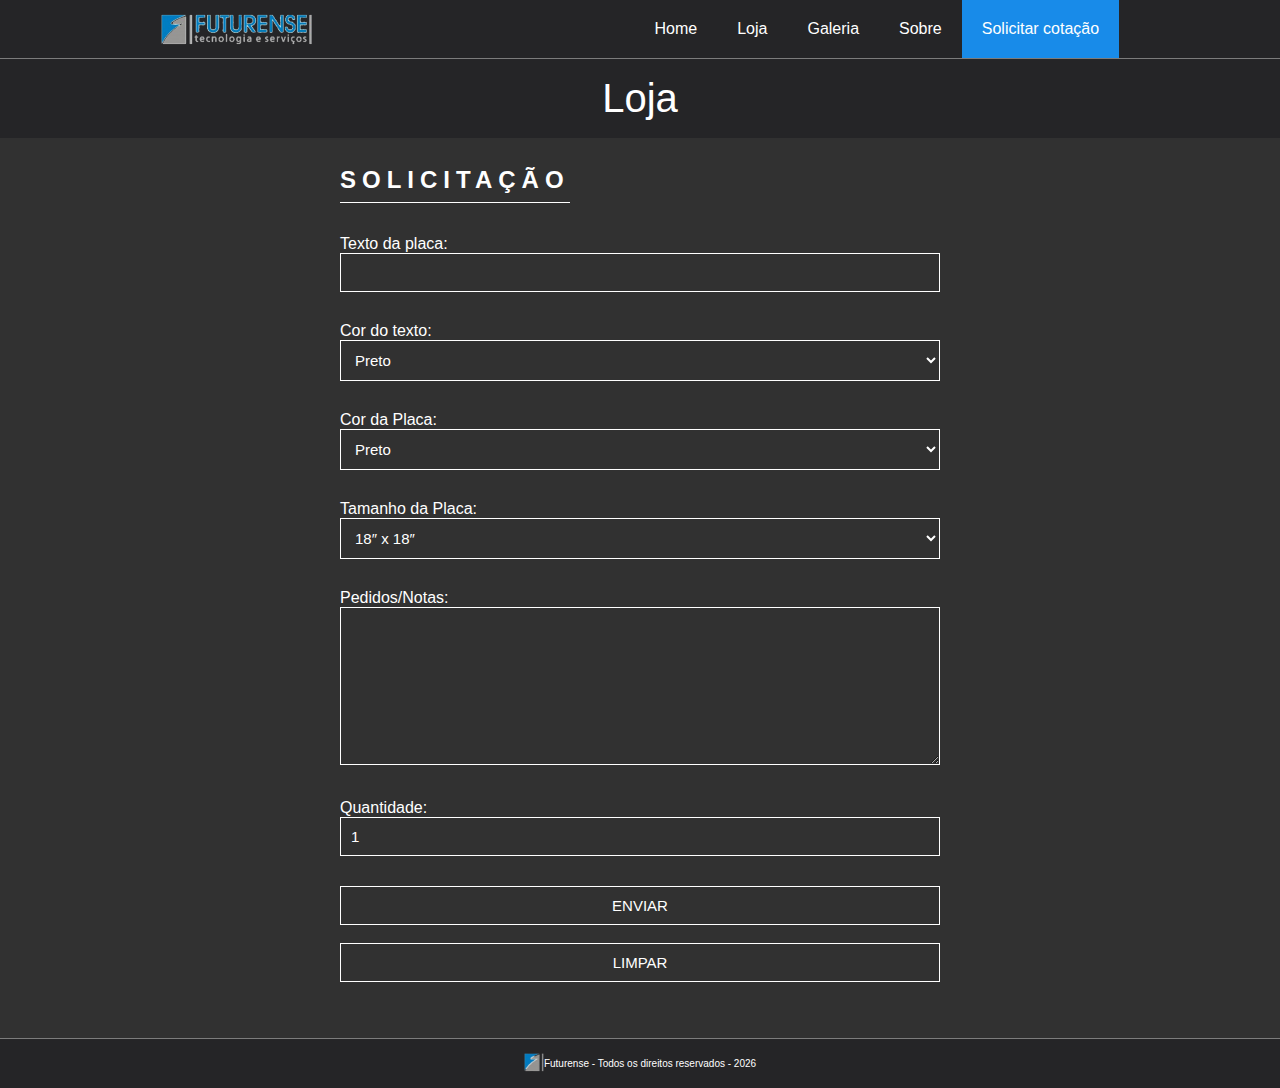
<file: Forms.html>
<!DOCTYPE html>
<html lang="pt-br">

<head>
    <meta charset="UTF-8">
    <meta http-equiv="X-UA-Compatible" content="IE=edge">
    <meta name="viewport" content="width=device-width, initial-scale=1.0">
    <link rel="icon" href="img/Icon.svg" type="image/svg">
    <title>Futurense - Idealizando o futuro </title>
    <link rel="stylesheet" href="css/style-Forms.css">
</head>

<body>
    <!-- cabeçalho --> 
    <header id="head-menu">
        <img src="img/Logo.svg" alt="Logo Do Futurense" class="logo">
        <nav class="main-menu">
            <ul>
                <li><a href="index.html">Home</a></li>
                <li><a href="Loja.html">Loja</a></li>
                <li><a href="Galeria.html">Galeria</a></li>
                <li><a href="Sobre.html">Sobre</a></li>
                <li><a href="Cotacao.html">Solicitar cotação</a></li>
            </ul>
        </nav>
    </header>

    <!-- Corpo --> 
    <main id="content">
       <section class="menu-showblack">
            <P>Loja</P>
        </section>

        <section class="menu-body">
            <form>
                <div class="title">
                    <h2>SOLICITAÇÃO</h2>
                  </div>
                <div class="input-group">
                    <label for="CORTEXTO">Texto da placa:</label>
                    <br>
                    <input type="text" id="PLACA" required>
                </div>
                <div class="input-group">
                    <label for="CORTEXTO">Cor do texto:</label>
                    <br>
                    <select id="CORTEXTO" name="Cor do texto">
                    <option value="Preto">Preto</option>
                    <option value="Branco">Branco</option>
                    </select>
                </div>
                <div class="input-group">
                    <label for="CORPlaca">Cor da Placa:</label>
                    <br>
                    <select id="COR" name="Cor da Placa">
                    <option value="Preto">Preto</option>
                    <option value="Branco">Branco</option>
                    <option value="Azul">Azul</option>
                    <option value="Vermelho">Vermelho</option>
                    <option value="Verde">Verde</option>
                    <option value="Amarelo">Amarelo</option>
                    <option value="Roxo">Roxo</option>
                    </select>
                </div>
                <div class="input-group">
                    <label for="TAMANHO">Tamanho da Placa:</label>
                    <br>
                    <select id="TAMANHO" name="Tamanho da Placa:">
                    <option value="18″ x 18″">18″ x 18″</option>
                    <option value="24″ x 24″">24″ x 24″</option>
                    <option value="30″ x 30″">30″ x 30″</option>
                    </select>
                </div>
                <div class="input-group">
                    <div class="input-group">
                        <label for="Pedidos">Pedidos/Notas:</label>
                        <br>
                    <textarea id="Pedidos" rows="8" required></textarea>
                </div>
                <div class="input-group">
                    <div class="input-group">
                        <div class="input-group">
                            <label for="Quantidade">Quantidade:</label>
                            <br>
                        <input type="number" id="number" step="1" min="1" max="" value="1">
                </div>

                <input type="submit" value = "ENVIAR">
                &nbsp;&nbsp;
                <input type="reset" value = "LIMPAR">
              </div>
            </form>
        </section>
    </main>

    <!-- Rodapé --> 
    <footer>
        <div class="ifoot">
            <img src="img/ifoot.svg" alt="Logo Do Futurense" class="flogo">
        </div>
        Futurense - Todos os direitos reservados -
        <script>document.write(new Date().getFullYear());</script>
    </footer>
</body>

</html>
</file>
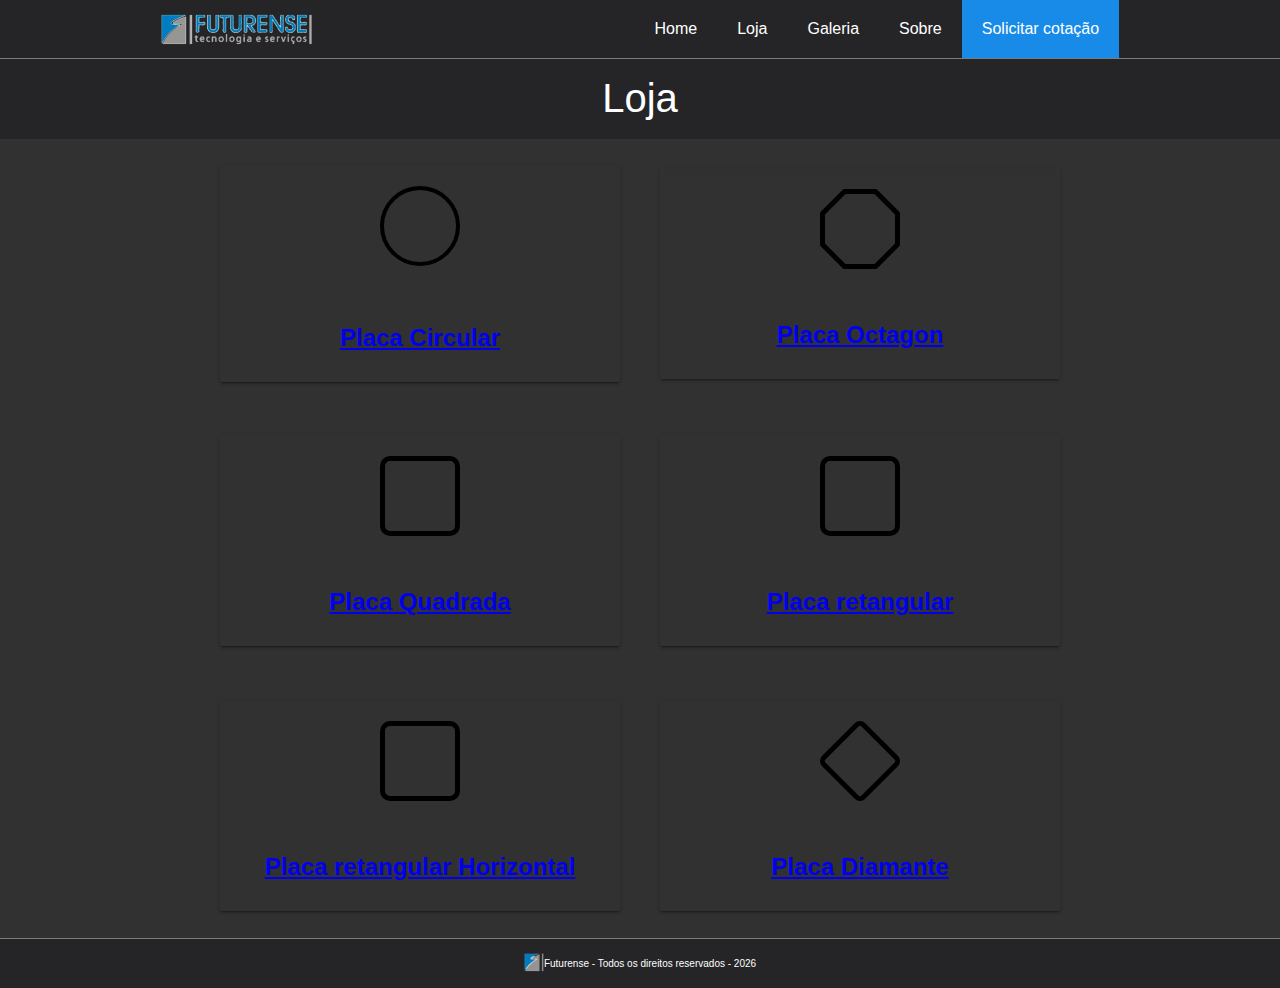
<file: Loja.html>
<!DOCTYPE html>
<html lang="pt-br">

<head>
    <meta charset="UTF-8">
    <meta http-equiv="X-UA-Compatible" content="IE=edge">
    <meta name="viewport" content="width=device-width, initial-scale=1.0">
    <link rel="icon" href="img/Icon.svg" type="image/svg">
    <title>Futurense - Idealizando o futuro </title>
    <link rel="stylesheet" href="css/style-Loja.css">
</head>

<body>

    <!-- cabeçalho -->
    <header id="head-menu">
        <img src="img/Logo.svg" alt="Logo Do Futurense" class="logo">
        <nav class="main-menu">
            <ul>
                <li><a href="index.html">Home</a></li>
                <li><a href="Loja.html">Loja</a></li>
                <li><a href="Galeria.html">Galeria</a></li>
                <li><a href="Sobre.html">Sobre</a></li>
                <li><a href="Cotacao.html">Solicitar cotação</a></li>
            </ul>
        </nav>
    </header>

    <!-- Corpo -->
    <main id="content">
        <section class="menu-showblack">
            <P>Loja</P>
        </section>

        <section class="menu-body">
            <div class="card">
                <div class="card-circle">
                </div>
                <br>
                <div class="text-content">
                    <span class=card-title><strong><a href="Forms.html">Placa Circular</a></strong></span>
                </div>
            </div>
            <div class="card">
                <div class="card-octagon">
                    <img src="img/octagon.svg" alt="TEST" class="octagon">
                </div>
                <br>
                <div class="text-content">
                    <span class=card-title><strong><a href="Forms.html">Placa Octagon</a></strong></span>
                </div>
            </div>
            </div>
            <div class="card">
                <div class="card-square">
                    <img src="img/square.svg" alt="TEST">
                </div>
                <br>
                <div class="text-content">
                    <span class=card-title><strong><a href="Forms.html">Placa Quadrada</a></strong></span>
                </div>
            </div>
            <div class="card">
                <div class="card-retangular">
                    <img src="img/square.svg" alt="TEST">
                </div>
                <br>
                <div class="text-content">
                    <span class=card-title><strong><a href="Forms.html">Placa retangular</a></strong></span>
                </div>
            </div>
            <div class="card">
                <div class="card-Horizontal">
                    <img src="img/square.svg" alt="TEST">
                </div>
                <br>
                <div class="text-content">
                    <span class=card-title><strong><a href="Forms.html">Placa retangular Horizontal</a></strong></span>
                </div>
            </div>
            <div class="card">
                <div class="card-diamond">
                    <img src="img/diamond.svg" alt="TEST" class="octagon">
                </div>
                <br>
                <div class="text-content">
                    <span class=card-title><strong><a href="Forms.html">Placa Diamante</a></strong></span>
                </div>
            </div>
            </div>
        </section>
    </main>

    <!-- Rodapé -->
    <footer>
        <div class="ifoot">
            <img src="img/ifoot.svg" alt="Logo Do Futurense" class="flogo">
        </div>
        Futurense - Todos os direitos reservados -
        <script>document.write(new Date().getFullYear());</script>
    </footer>

</body>

</html>
</file>
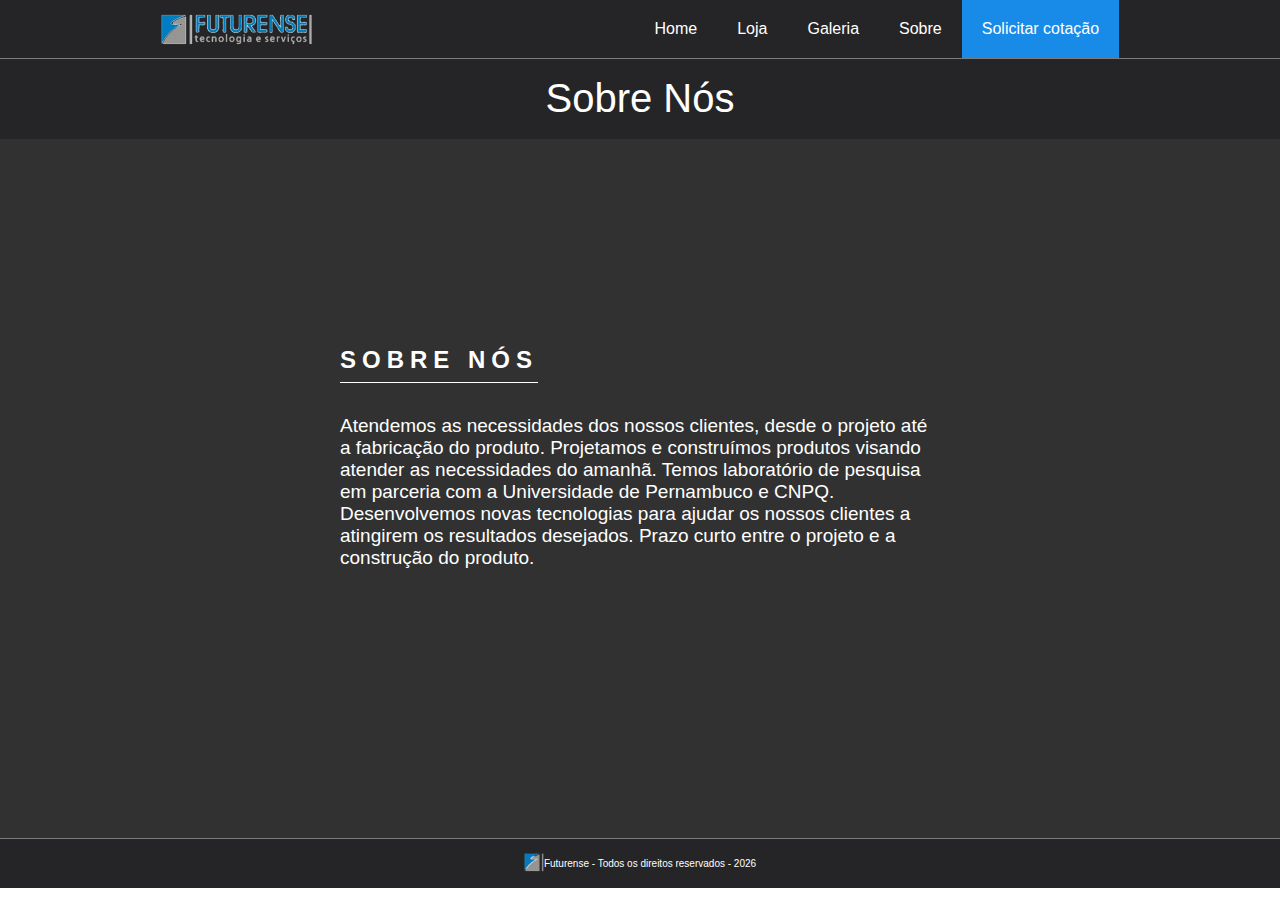
<file: Sobre.html>
<!DOCTYPE html>
<html lang="pt-br">

<head>
    <meta charset="UTF-8">
    <meta http-equiv="X-UA-Compatible" content="IE=edge">
    <meta name="viewport" content="width=device-width, initial-scale=1.0">
    <link rel="icon" href="img/Icon.svg" type="image/svg">
    <title>Futurense - Idealizando o futuro </title>
    <link rel="stylesheet" href="css/style-Sobre.css">
</head>

<body>

    <!-- cabeçalho --> 
    <header id="head-menu">
        <img src="img/Logo.svg" alt="Logo Do Futurense" class="logo">
        <nav class="main-menu">
            <ul>
                <li><a href="index.html">Home</a></li>
                <li><a href="Loja.html">Loja</a></li>
                <li><a href="Galeria.html">Galeria</a></li>
                <li><a href="Sobre.html">Sobre</a></li>
                <li><a href="Cotacao.html">Solicitar cotação</a></li>
            </ul>
        </nav>
    </header>

    <!-- Corpo --> 
    <main id="content">
       <section class="menu-showblack">
            <P>Sobre Nós</P>

        </section>

        <section class="menu-body">
            <div class="sobre">
                <div class="title">
                    <h2>SOBRE NÓS</h2>
                  </div>
                  <div class="stexto">
                    <p>
                      Atendemos as necessidades dos nossos clientes, desde o projeto até a fabricação do produto. Projetamos e construímos produtos visando atender as necessidades do amanhã. Temos laboratório de pesquisa em parceria com a Universidade de Pernambuco e CNPQ. Desenvolvemos novas tecnologias para ajudar os nossos clientes a atingirem os resultados desejados. Prazo curto entre o projeto e a construção do produto.
                      </p>
                      <br>
                      
                  </div>
            </div>
        </section>
    </main>

    <!-- Rodapé --> 
    <footer>
        <div class="ifoot">
            <img src="img/ifoot.svg" alt="Logo Do Futurense" class="flogo">
        </div>
        Futurense - Todos os direitos reservados -
        <script>document.write(new Date().getFullYear());</script>
    </footer>

</body>

</html>
</file>
<file: css/style-Forms.css>
/* Código apenas para limpar os padrões */
*{
    margin: 0;
    padding: 0;
    box-sizing: border-box;
    font-family: 'poppins', sans-serif;

}

/* cabeçalho */
#head-menu{
    display: flex;
    flex-direction: row;
    align-items: center;
    justify-content: space-around;
    background-color: rgb(37, 37, 39);
}

.main-menu ul{
    display: flex;
    align-items: center;
    list-style-type: none;
}

.main-menu ul li a{
    color: #fff;
    padding: 20px;
    display: inline-block;
    text-decoration: none;
    transition: background .4s;
}

.main-menu ul li a:hover{
    background-color: rgb(24, 139, 233);
}

.main-menu li:last-child a {
    background-color: rgb(24, 139, 233);
}

.main-menu li:last-child a:hover {
    background-color: rgb(18, 128, 218);
}

/* Corpo */
.menu-showblack{
    display: flex;
    align-items: center;
    justify-content: center;
    background-color: rgb(37, 37, 39);
    border-top: 0.1px solid  #7c7c7c;
    color: #fff;
    height: 80px;
    font-weight: 400;
    font-size: 40px;
}

.menu-body{
    display: flex;
    align-items: center;
    justify-content: center;
    background-color: #313131;
    color: #fff;
    border-top: 0.2px solid   #313131;
    height: 900px;
}

form {
    width: 90%;
    max-width: 600px;
}

.input-group {
    margin-bottom: 30px;
}

input, textarea {
    width: 100%;
    padding: 10px;
    outline: 0;
    border: 1px solid #fff;
    color: #fff;
    background: transparent;
    font-size: 15px
}

select {
    width: 100%;
    padding: 10px;
    outline: 0;
    border: 1px solid #fff;
    color: #fff;
    background: transparent;
    font-size: 15px
}

form .title h2{
    letter-spacing: 6px;
    border-bottom: 1px solid white;
    display: inline-block;
    padding-bottom: 8px;
    margin-bottom: 32px;
  }

/* Rodapé */
.flogo{
    width:20px;
	height:20px;
}

footer{
    border-top: 0.1px solid  #7c7c7c;
    background-color: rgb(37, 37, 39);
    font-size: 10px;
    color: #ffffff;
    text-align: center;
    height: 50px;
    display: flex;
    align-items: center;
    justify-content: center;
}

/* As fontes usadas no site estão uma bagunça no momento, tenho que ajeitar depois */
@import url('https://fonts.googleapis.com/css2?family=Open+Sans&display=swap');
@import url('https://fonts.googleapis.com/css2?family=Oswald&display=swap');
@import url('https://fonts.googleapis.com/css2?family=Poppins:ital,wght@0,100;0,200;0,300;0,400;1,100;1,200;1,300;1,400&display=swap');
</file>
<file: css/style-Loja.css>
/* Código apenas para limpar os padrões */
*{
    margin: 0;
    padding: 0;
    box-sizing: border-box;
    font-family: 'Open Sans', sans-serif;

}

/* cabeçalho */
#head-menu{
    display: flex;
    flex-direction: row;
    align-items: center;
    justify-content: space-around;
    background-color: rgb(37, 37, 39);
}

.main-menu ul{
    display: flex;
    align-items: center;
    list-style-type: none;
}

.main-menu ul li a{
    color: #fff;
    padding: 20px;
    display: inline-block;
    text-decoration: none;
    transition: background .4s;
}

.main-menu ul li a:hover{
    background-color: rgb(24, 139, 233);
}

.main-menu li:last-child a {
    background-color: rgb(24, 139, 233);
}

.main-menu li:last-child a:hover {
    background-color: rgb(18, 128, 218);
}

/* Corpo */
.menu-showblack{
    display: flex;
    align-items: center;
    justify-content: center;
    background-color: rgb(37, 37, 39);
    border-top: 0.1px solid  #7c7c7c;
    color: #fff;
    height: 80px;
    font-family: 'Oswald', sans-serif;
    font-weight: 400;
    font-size: 40px;
}

.menu-body{
    display: flex;
    justify-content: center;
    align-items: center;
    flex-wrap: wrap;
    background-color: #313131;
    color: #fff;
    border-top: 0.2px solid   rgb(37, 37, 39);
    height: 800px;
}

.card{
    display: flex;
    justify-content: center;
    align-items: center;
    flex-direction: column;
    width: 400px;
    height: auto;
    position: relative;
    border-radius: 2px;
    background-color: #313131;
    box-shadow: 0 2px 2px 0 rgba(0, 0, 0, 0.14), 0 1px 5px 0 rgba(0, 0, 0, 0.12), 0 3px 1px -2px rgba(0, 0, 0, 0.2);
    text-align: center;
    margin: 20px;
    padding: 20px;
    transition: all 0.3s cubic-bezier(.25,.8,.25,1);
  }
  
  .card-circle{
    display: flex;
    justify-content: center;
    align-items: center;
    width: 80px;
    height: 80px;
    border: 4px solid #000000;
    border-radius: 50%;
    margin-bottom: 10px;
    padding: 20px;
  }
  
  .text-content{
    font-family: 'Roboto', sans-serif;
    padding-top: 20px;
  }
  
  .card-title{
    font-size: 24px;
    font-weight: 500;
    line-height: 48px;
  }

  .card:hover{
      box-shadow: 0 14px 28px rgba(0,0,0,0.25), 0 10px 10px rgba(0,0,0,0.22);
  }

.card-button{
    font-family: 'Source Sans Pro', sans-serif;
    font-weight: 700;
    font-size: 16px;
    color: #ffff;
    background-color: rgb(24, 139, 233);
    width: 242px;
    height: 50px;
    border: none;
    box-shadow: 4px 5px 4px rgba(0, 0, 0, 0.25);
    border-radius: 30px;
}

.card-button a{
    text-decoration: none;
    color: #fff;
}

.card-button:hover{
    background-color: rgb(18, 128, 218);
}

.octagon {
    width: 80px;
    height: 80px;
}

/* Rodapé */
.flogo{
    width:20px;
	height:20px;
}

footer{
    border-top: 0.1px solid  #7c7c7c;
    background-color: rgb(37, 37, 39);
    font-size: 10px;
    color: #ffffff;
    text-align: center;
    height: 50px;
    display: flex;
    align-items: center;
    justify-content: center;
}

/* As fontes usadas no site estão uma bagunça no momento, tenho que ajeitar depois */
@import url('https://fonts.googleapis.com/css2?family=Open+Sans&display=swap');
@import url('https://fonts.googleapis.com/css2?family=Oswald&display=swap');
@import url('https://fonts.googleapis.com/css2?family=Poppins:ital,wght@0,100;0,200;0,300;0,400;1,100;1,200;1,300;1,400&display=swap');
</file>
<file: css/style-Sobre.css>
/* Código apenas para limpar os padrões */
*{
    margin: 0;
    padding: 0;
    box-sizing: border-box;
    font-family: 'Open Sans', sans-serif;

}

/* cabeçalho */
#head-menu{
    display: flex;
    flex-direction: row;
    align-items: center;
    justify-content: space-around;
    background-color: rgb(37, 37, 39);
}

.main-menu ul{
    display: flex;
    align-items: center;
    list-style-type: none;
}

.main-menu ul li a{
    color: #fff;
    padding: 20px;
    display: inline-block;
    text-decoration: none;
    transition: background .4s;
}

.main-menu ul li a:hover{
    background-color: rgb(24, 139, 233);
}

.main-menu li:last-child a {
    background-color: rgb(24, 139, 233);
}

.main-menu li:last-child a:hover {
    background-color: rgb(18, 128, 218);
}

/* Corpo */
.menu-showblack{
    display: flex;
    align-items: center;
    justify-content: center;
    background-color: rgb(37, 37, 39);
    border-top: 0.1px solid  #7c7c7c;
    color: #fff;
    height: 80px;
    font-family: 'Oswald', sans-serif;
    font-weight: 400;
    font-size: 40px;
}

.menu-body{
    display: flex;
    align-items: center;
    justify-content: center;
    background-color: #313131;
    color: #fff;
    border-top: 0.2px solid   rgb(37, 37, 39);
    height: 700px;
}

.sobre {
    width: 90%;
    max-width: 600px;
}

.sobre .title h2{
    letter-spacing: 6px;
    border-bottom: 1px solid white;
    display: inline-block;
    padding-bottom: 8px;
    margin-bottom: 32px;
  }

.sobre .stexto{
    margin-bottom: 40px;
    font-size: 19px;
  }

/* Rodapé */
.flogo{
    width:20px;
	height:20px;
}

footer{
    border-top: 0.1px solid  #7c7c7c;
    background-color: rgb(37, 37, 39);
    font-size: 10px;
    color: #ffffff;
    text-align: center;
    height: 50px;
    display: flex;
    align-items: center;
    justify-content: center;
}

/* As fontes usadas no site estão uma bagunça no momento, tenho que ajeitar depois */
@import url('https://fonts.googleapis.com/css2?family=Open+Sans&display=swap');
@import url('https://fonts.googleapis.com/css2?family=Oswald&display=swap');
@import url('https://fonts.googleapis.com/css2?family=Poppins:ital,wght@0,100;0,200;0,300;0,400;1,100;1,200;1,300;1,400&display=swap');
</file>
